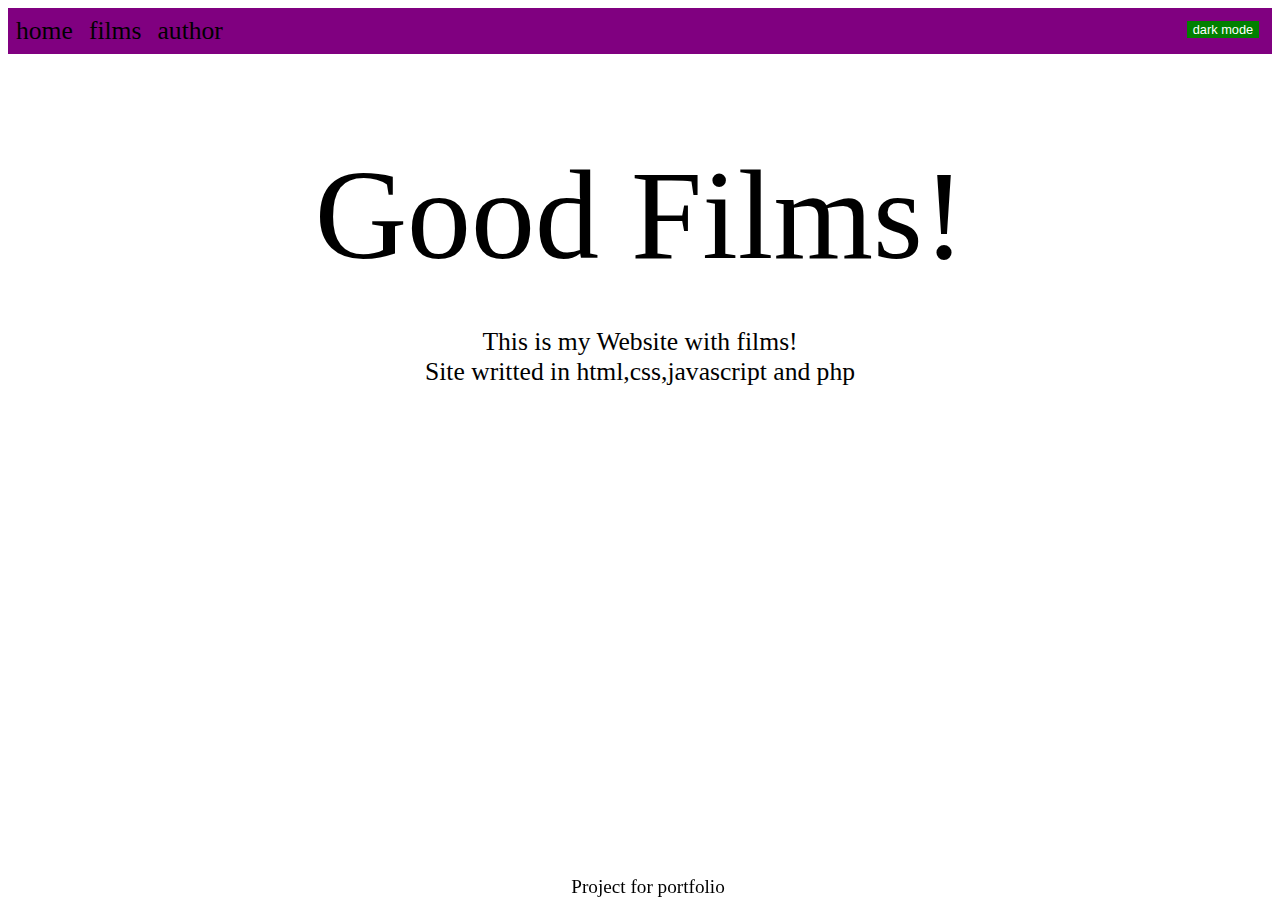
<file: src/Front-end/index.html>
<!DOCTYPE html>
<html>
    <head>
        <meta charset="UTF-8">
        <meta http-equiv="X-UA-Compatible" content="IE=edge">
        <meta name="viewport" content="width=device-width, initial-scale=1.0">
        <meta name="author" content="Dawid Czyżewski">
        <link rel="stylesheet" type="text/css" href="style.css">
        <script type="text/javascript" src="homeDarkMode.js"></script>
        <title>Home</title>
    </head>
    <body class="notDarkModeBody" id="body">
        <div id="Contener">
            <div id="navBar" class="notDarkModeNavBar">
                <ul>
                    <li><a href="index.html" class="notDarkMode">home</a></li>
                    <li><a href="../Back-end/films.php"  class="notDarkMode">films</a></li>
                    <li><a href="author.html"  class="notDarkMode">author</a></li>
                    <button type="button" id="siteColorsButton" onclick="homeDarkMode()">dark mode</button>
                </ul>   
            </div>
            <div id="title" class="notDarkMode">
                Good Films!
            </div>
            <div id="textUnderTitle" class="notDarkMode">
                This is my Website with films!<br>
                Site writted in html,css,javascript and php
            </div>
            <div id="footer" class="notDarkMode">
                Project for portfolio
            </div>
        </div>
    </body>
</html>
</file>
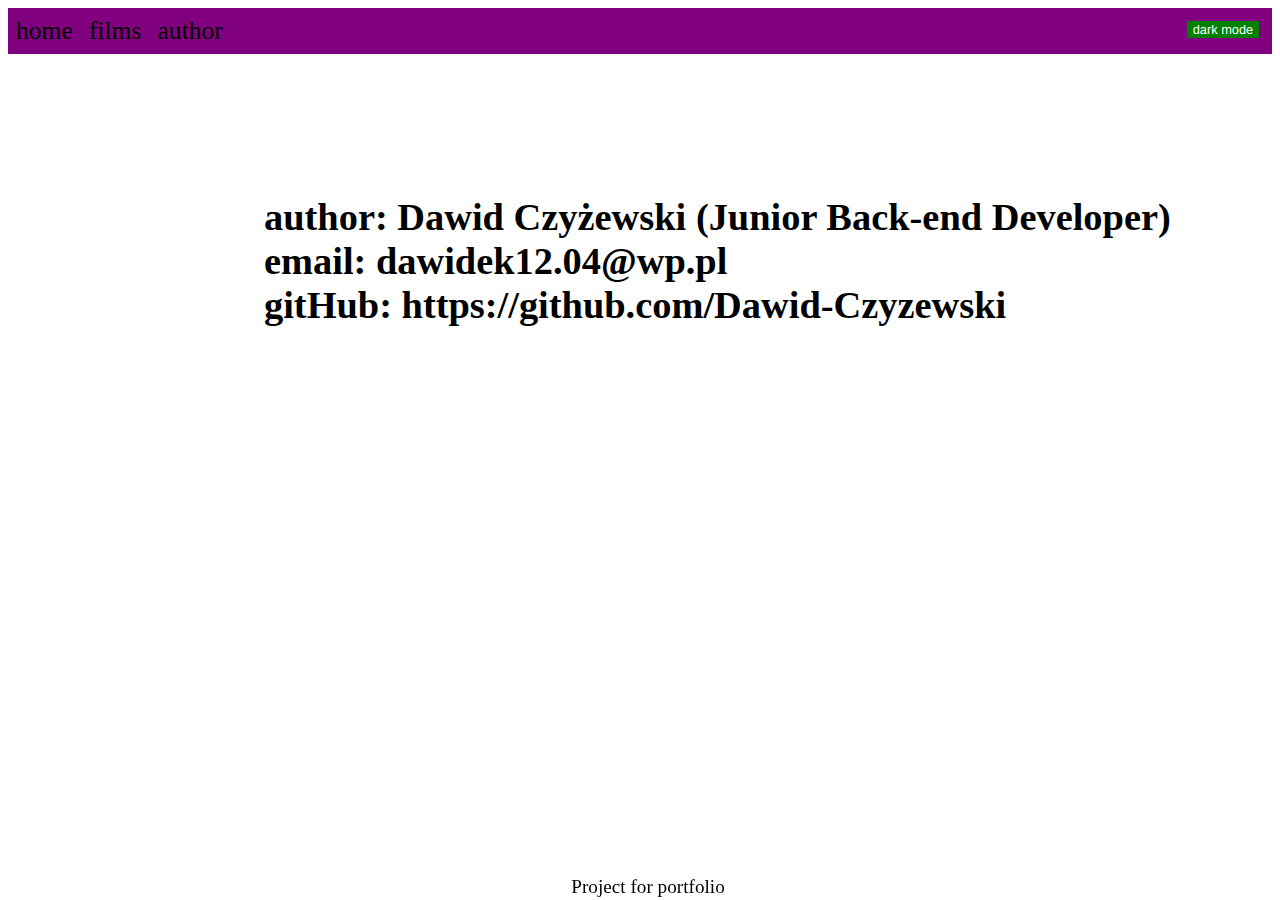
<file: src/Front-end/author.html>
<!DOCTYPE html>
<html>
    <head>
        <meta charset="UTF-8">
        <meta http-equiv="X-UA-Compatible" content="IE=edge">
        <meta name="viewport" content="width=device-width, initial-scale=1.0">
        <meta name="author" content="Dawid Czyżewski">
        <link rel="stylesheet" type="text/css" href="style.css">
        <script type="text/javascript" src="authorDarkMode.js"></script>
        <title>Author</title>
    </head>
    <body class="notDarkModeBody" id="body">
        <div id="Contener">
            <div id="navBar" class="notDarkModeNavBar">
                <ul>
                    <li><a href="index.html" class="notDarkMode">home</a></li
                    <li><a href="../Back-end/films.php"  class="notDarkMode">films</a></li>
                    <li><a href=""  class="notDarkMode">author</a></li>
                    <button type="button" id="siteColorsButton" onclick="authorDarkMode()">dark mode</button>
                </ul>   
            </div>
            <div id="authorContent" class="notDarkMode">
                author: Dawid Czyżewski (Junior Back-end Developer)<br>
                email: dawidek12.04@wp.pl<br> 
                gitHub: https://github.com/Dawid-Czyzewski
                
            </div>
            <div id="footer" class="notDarkMode">
                Project for portfolio
            </div>
        </div>
    </body>
</html>
</file>
<file: src/Front-end/style.css>
a{
    text-decoration: none;
    display: block;
    float: left;
    padding: 8px;
}
 
a:hover{
    background-color: green;
}


li{
    display: inline;
}

ul{
    list-style-type: none;
    margin:0;
    padding: 0;
    overflow: hidden;
}

#navBar{
    font-size: 2vw;
    text-align: center;
    flex: center;
    font-weight: normal;
}

#title{
    font-weight: normal;
    margin-top: 7%;
    font-size: 10vw;
    text-align: center;
}

#textUnderTitle{
    font-weight: normal;
    margin-top: 3%;
    font-size: 2vw;
    text-align: center;
}

#footer{
  display: flex;
  font-weight: normal;
  justify-content: center;
  align-items: center;
  text-align: center;
  position: fixed;
  bottom: 0;
  width: 100vw;
  min-height: 3vh;
}

@media screen and (max-width: 900px) {
    #title{
        font-size: 15vw;
    }
}

@media screen and (max-width: 400px) {
    #title{
        font-size: 17vw;
    }
}

#siteColorsButton{
   flex: inline-block;
   float: right;
   margin-top: 1vw;
   margin-right: 1vw;
   font-size: 1vw;
   text-decoration: none;
   border: none;
   color: white;
   background-color:green;

}

#siteColorsButton:hover{
    color: black;
    cursor: pointer;
}

.darkMode{
    color:white;
}

.notDarkMode{
    color:black;
}

.notDarkModeBody{
    background-color: white;
    font-size: 1.5vw;
    font-weight: bold;
}

.darkModeBody{
    background-color: black;
    font-size: 1.5vw;
    font-weight: bold;
    color: white;
}

.notDarkModeNavBar{
    background-color: purple;
}

.darkModeNavBar{
    background-color: blue;
}

.film{
    padding: 1vw;
  
}

img{
    border: 2px solid red;
    width: 20vw;
    height: 20vw;
}

#content{
    margin-left: 4vw;
    display: flex;
    flex-wrap: wrap;
}

#authorContent{
    text-align: left;
    font-size: 3vw;
    margin-left: 20vw;
    margin-top: 11vw;
    width: 80vw;
}
</file>
